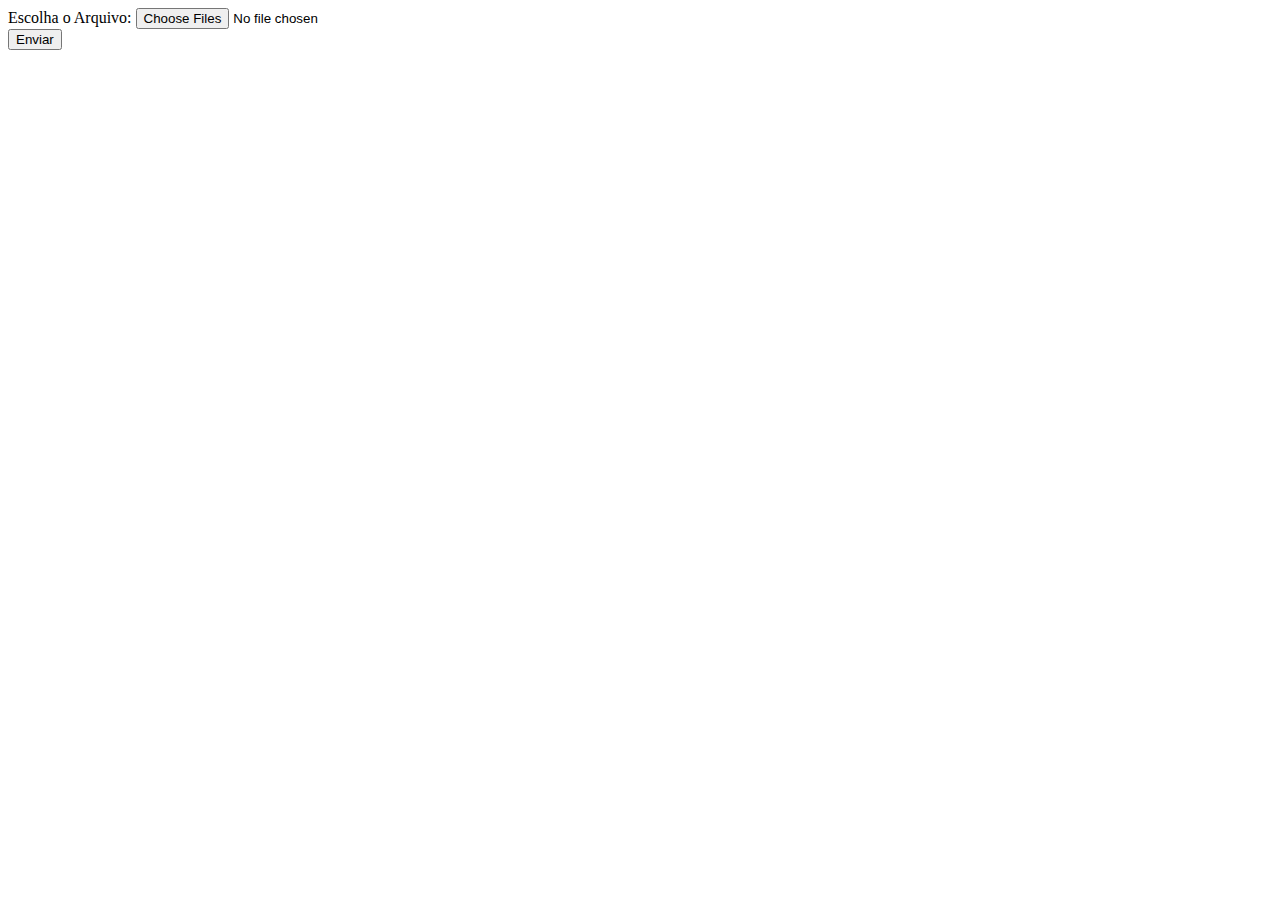
<file: Exercicio16/index.html>
<!DOCTYPE html>
<html lang="pt-br">

<head>
    <meta charset="UTF-8">
    <meta name="viewport" content="width=device-width, initial-scale=1.0">
    <title>Upload de Imagem</title>
</head>

<body>
    <form action="upload.php" method="post" enctype="multipart/form-data">
        Escolha o Arquivo: <input type="file" name="arquivo[]" multiple><br>
        <input type="submit" name="enviar-formulario" value = "Enviar">
    </form>
</body>

</html>
</file>
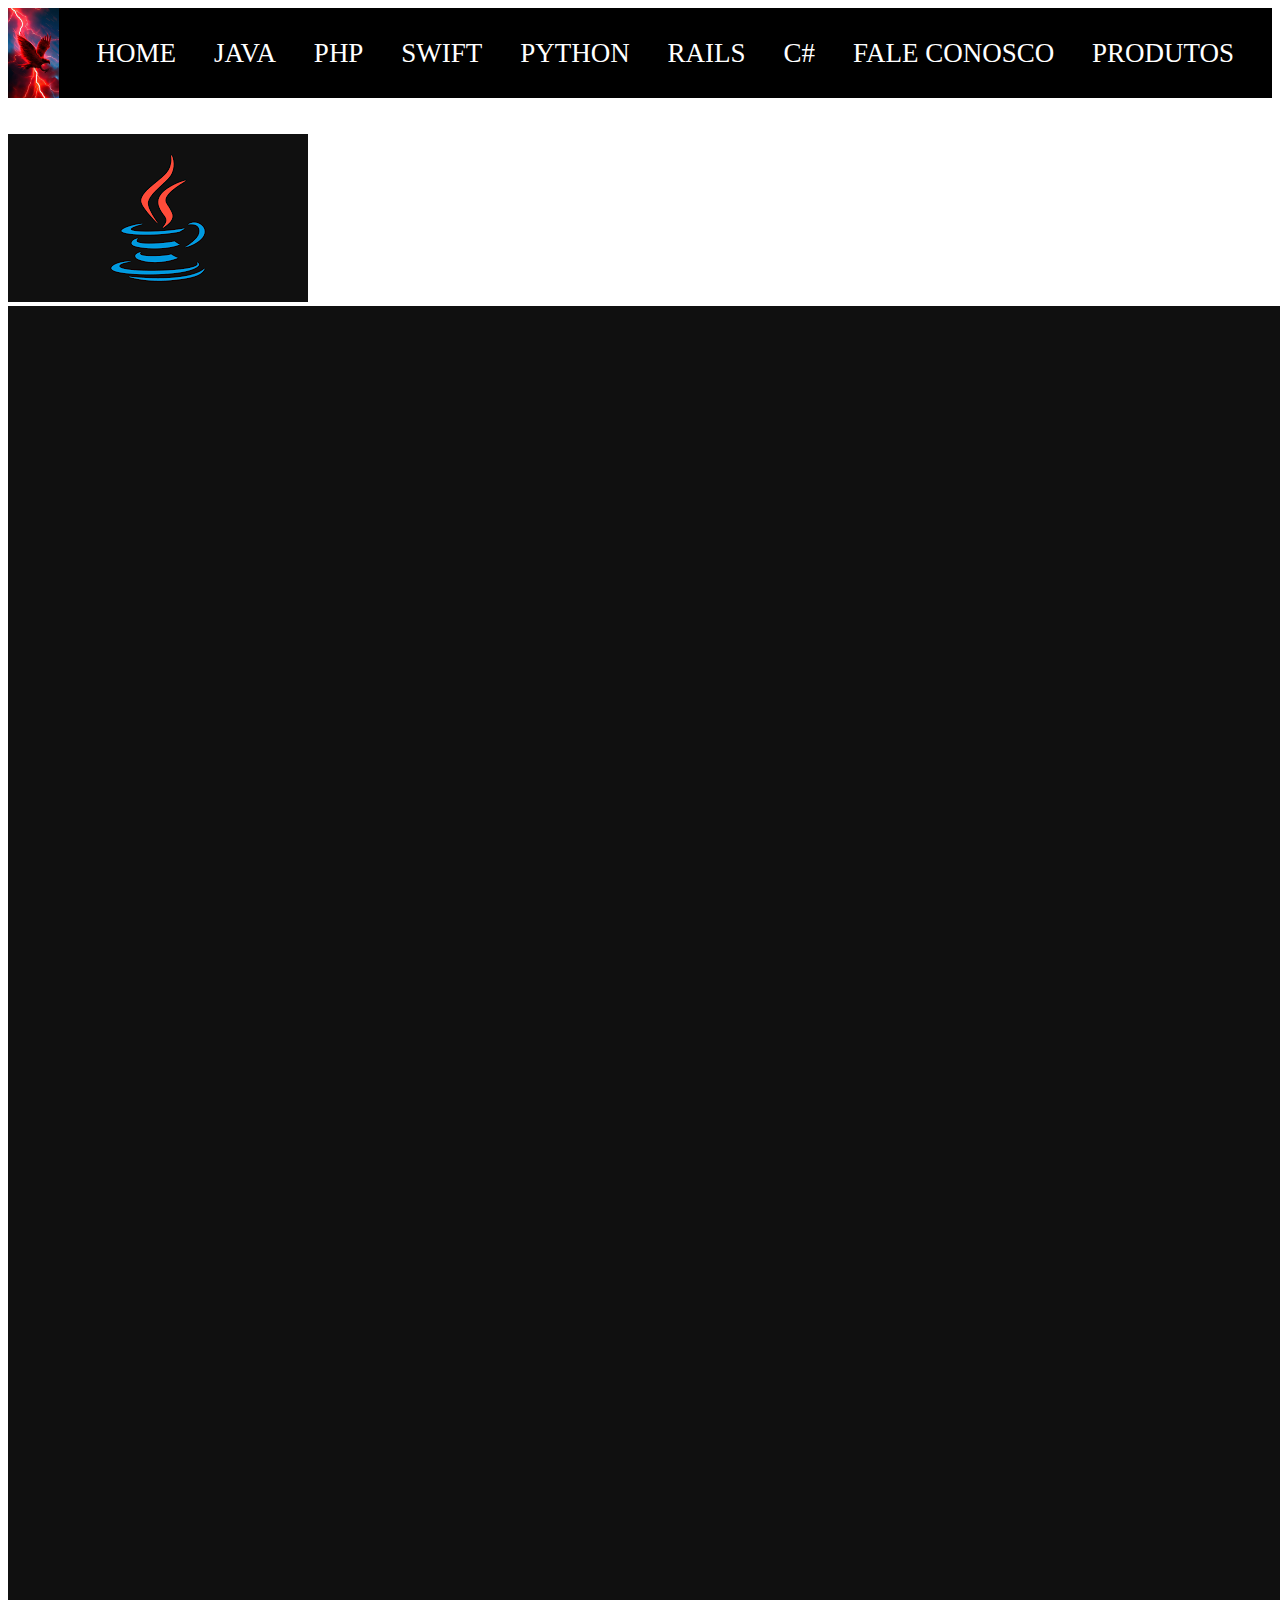
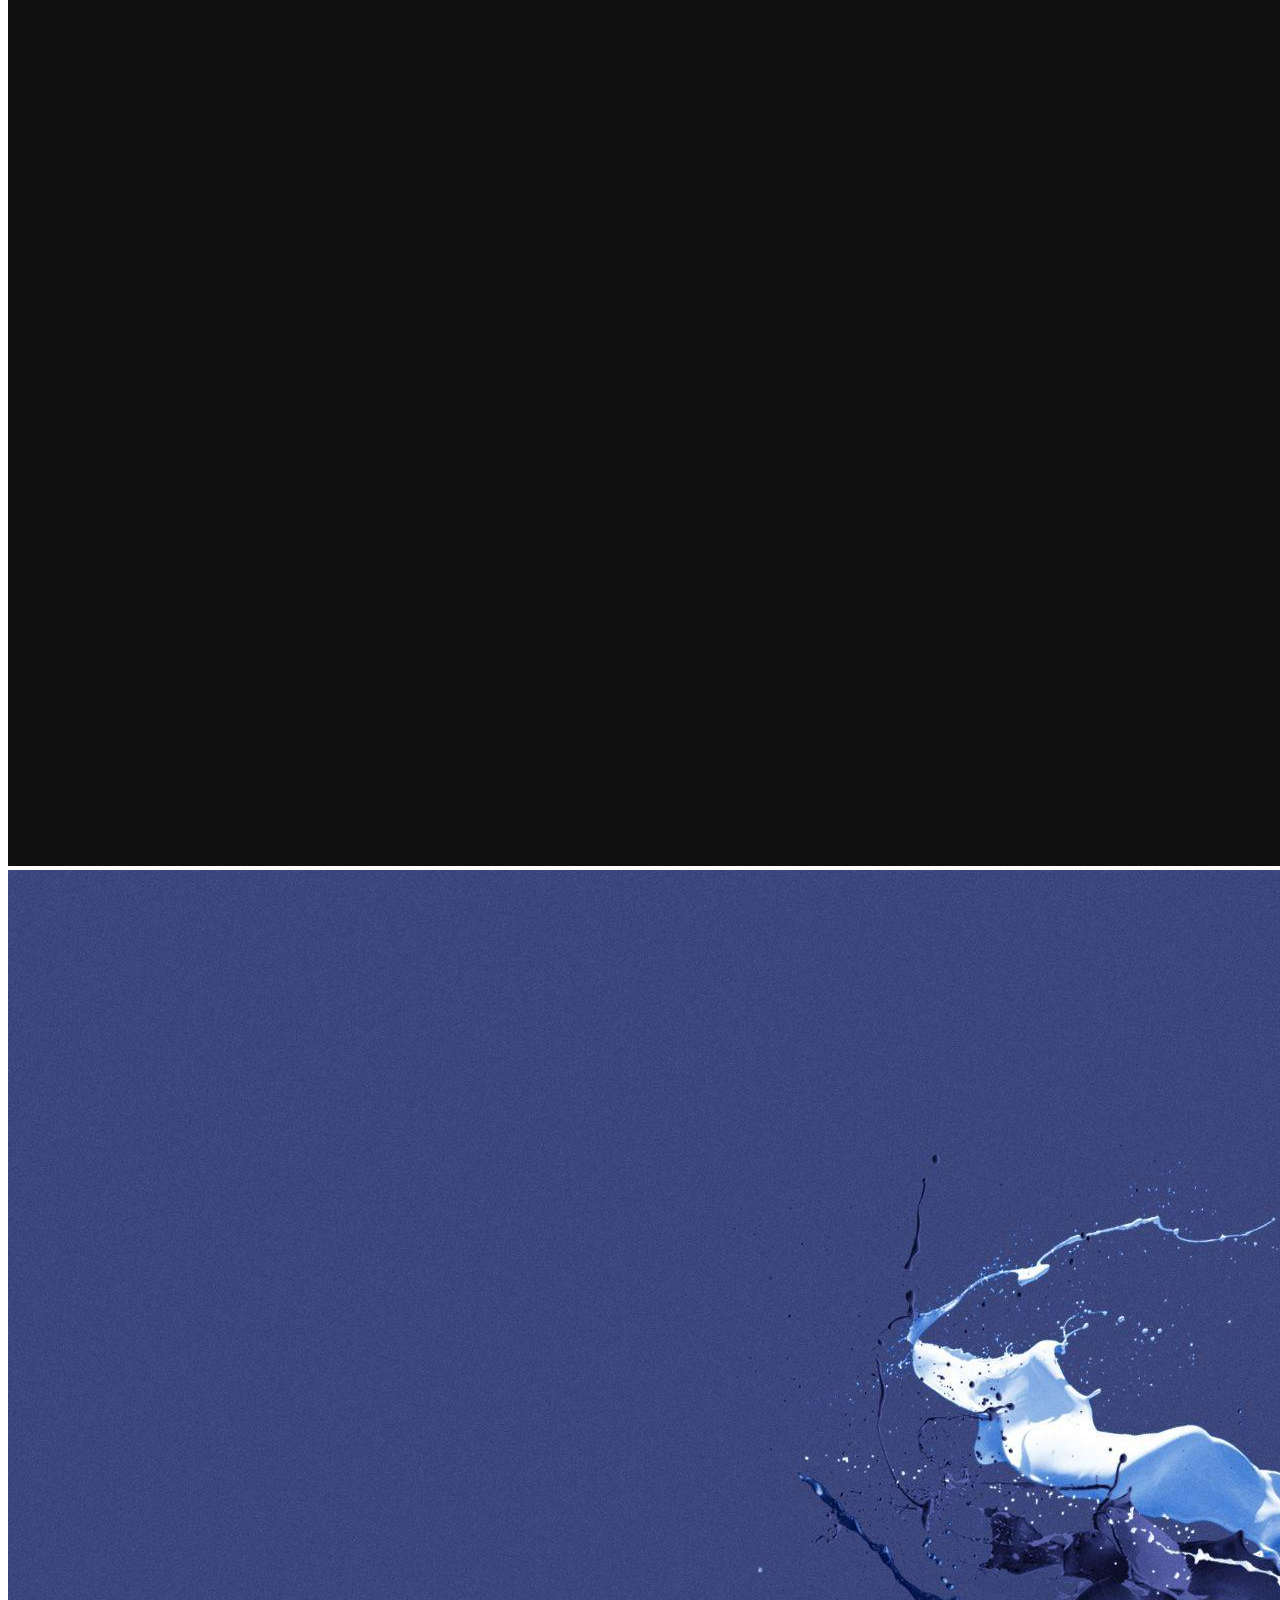
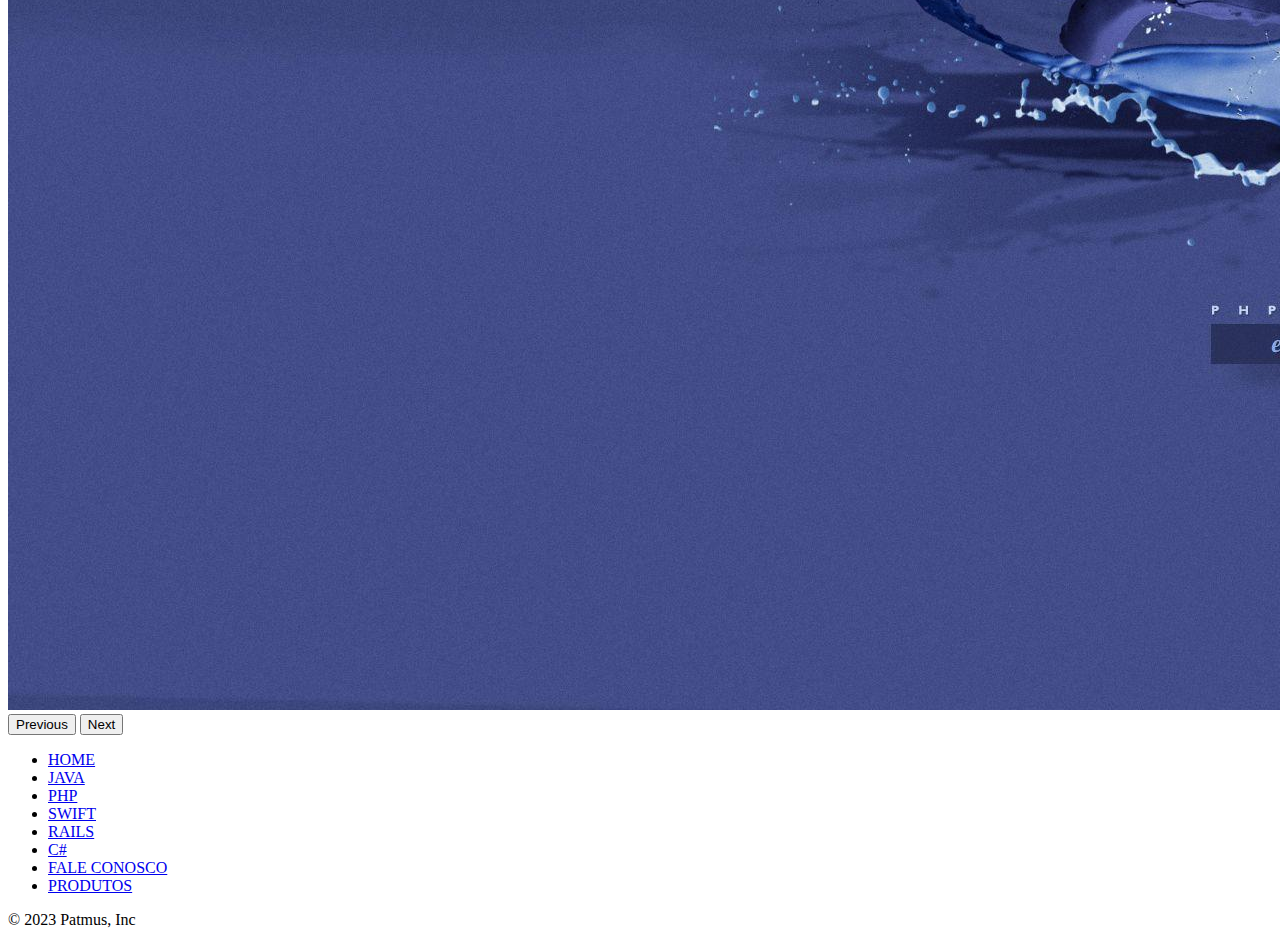
<file: LinguagensSit/Index.html>
<!DOCTYPE html>
<html lang="pt-br">

<head>
    <meta charset="UTF-8">
    <meta name="viewport" content="width=device-width, initial-scale=1.0">
    <link href="https://cdn.jsdelivr.net/npm/bootstrap@5.3.1/dist/css/bootstrap.min.css" rel="stylesheet"
        integrity="sha384-4bw+/aepP/YC94hEpVNVgiZdgIC5+VKNBQNGCHeKRQN+PtmoHDEXuppvnDJzQIu9" crossorigin="anonymous">
    <link rel="stylesheet" href="Style/Home.css">
    <title>SiteSobreLinguagens</title>

</head>

<body>
    <header>
        <img src="img/LogoAguia.jpg" alt="">

        <div class="menu">
            <a href="Index.html" class="linkMenu">HOME</a>
            <a href="Java.html" class="linkMenu">JAVA</a>
            <a href="Php.html" class="linkMenu">PHP</a>
            <a href="Swift.html" class="linkMenu">SWIFT</a>
            <a href="Python.html" class="linkMenu">PYTHON</a>
            <a href="Rails.html" class="linkMenu">RAILS</a>
            <a href="C#.html" class="linkMenu">C#</a>
            <a href="FaleConosco.html" class="linkMenu">FALE CONOSCO</a>
            <a href="Produto.html" class="linkMenu">PRODUTOS</a>
        </div>

    </header>
    <br><br>
    <div class="container">
        <div id="carouselExample" class="carousel slide">
            <div class="carousel-inner">
                <div class="carousel-item active">
                    <img src="img/Java.png" class="d-block w-100" alt="...">
                </div>
                <div class="carousel-item">
                    <img src="img/Python.jpg" class="d-block w-100" alt="...">
                </div>
                <div class="carousel-item">
                    <img src="img/PHP.jpg" class="d-block w-100" alt="...">
                </div>
            </div>
            <button class="carousel-control-prev" type="button" data-bs-target="#carouselExample" data-bs-slide="prev">
                <span class="carousel-control-prev-icon" aria-hidden="true"></span>
                <span class="visually-hidden">Previous</span>
            </button>
            <button class="carousel-control-next" type="button" data-bs-target="#carouselExample" data-bs-slide="next">
                <span class="carousel-control-next-icon" aria-hidden="true"></span>
                <span class="visually-hidden">Next</span>
            </button>
        </div>
    </div>


    <footer>
        <div class="container">
            <footer class="py-3 my-4">
                <ul class="nav justify-content-center border-bottom pb-3 mb-3">
                    <li class="nav-item"><a href="Index.html" class="nav-link px-2 text-body-secondary">HOME</a></li>
                    <li class="nav-item"><a href="Java.html" class="nav-link px-2 text-body-secondary">JAVA</a></li>
                    <li class="nav-item"><a href="Php.html" class="nav-link px-2 text-body-secondary">PHP</a></li>
                    <li class="nav-item"><a href="Swift.html" class="nav-link px-2 text-body-secondary">SWIFT</a></li>
                    <li class="nav-item"><a href="Rails.html" class="nav-link px-2 text-body-secondary">RAILS</a></li>
                    <li class="nav-item"><a href="C#.html" class="nav-link px-2 text-body-secondary">C#</a></li>
                    <li class="nav-item"><a href="FaleConosco.html" class="nav-link px-2 text-body-secondary">FALE
                            CONOSCO</a></li>
                    <li class="nav-item"><a href="Produto.html" class="nav-link px-2 text-body-secondary">PRODUTOS</a>
                    </li>
                </ul>
                <p class="text-center text-body-secondary">© 2023 Patmus, Inc</p>
            </footer>
        </div>
    </footer>


</body>
<script src="https://cdn.jsdelivr.net/npm/bootstrap@5.3.1/dist/js/bootstrap.bundle.min.js"
    integrity="sha384-HwwvtgBNo3bZJJLYd8oVXjrBZt8cqVSpeBNS5n7C8IVInixGAoxmnlMuBnhbgrkm"
    crossorigin="anonymous"></script>

</html>
</file>
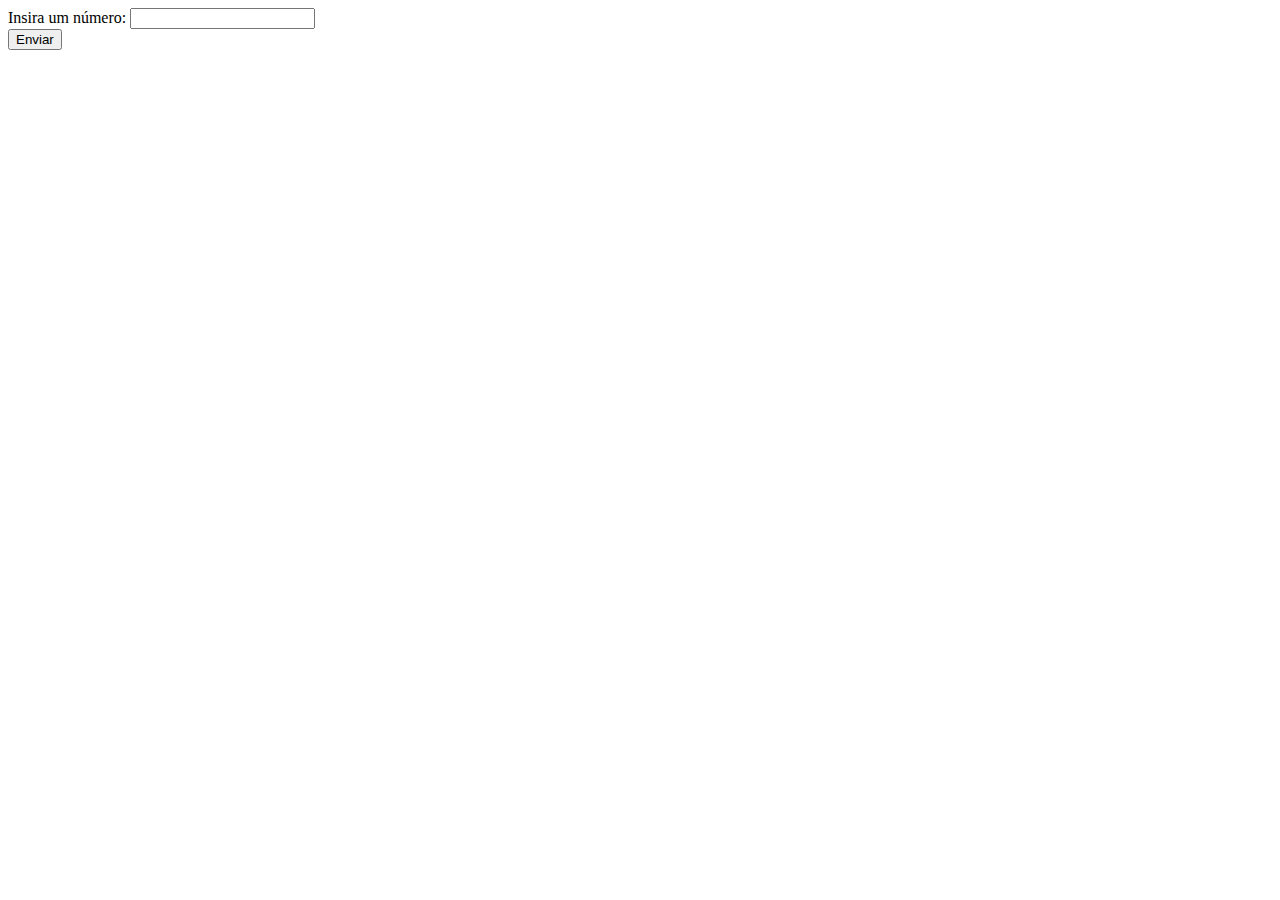
<file: ListaExercicios17/Exercicio1/Index.html>
<!DOCTYPE html>
<html lang="pt-br">

<head>
    <meta charset="UTF-8">
    <meta name="viewport" content="width=device-width, initial-scale=1.0">
    <title>Upload de Imagem</title>
</head>

<body>
    <form action="upload.php" method="post" enctype="multipart/form-data">
            Insira um número: <input type="text" name="NumeroIns" multiple><br>
        <input type="submit" name="enviar-formulario" value = "Enviar">
    </form>
</body>

</html>
</file>
<file: LinguagensSit/Style/Home.css>
header {
    height: 10vh;
    width: 100%;
    border: none;
    display: flex;
    background-color: black;
    justify-content: space-between;

}

.menu {
    width: 100%;
    display: flex;
    justify-content: space-evenly;
    align-items: center;
}

.linkMenu {
    text-decoration: none;
    font-size: 3vh;
    color: white;
    font-family: 'Times New Roman', Times, serif;


}
</file>
